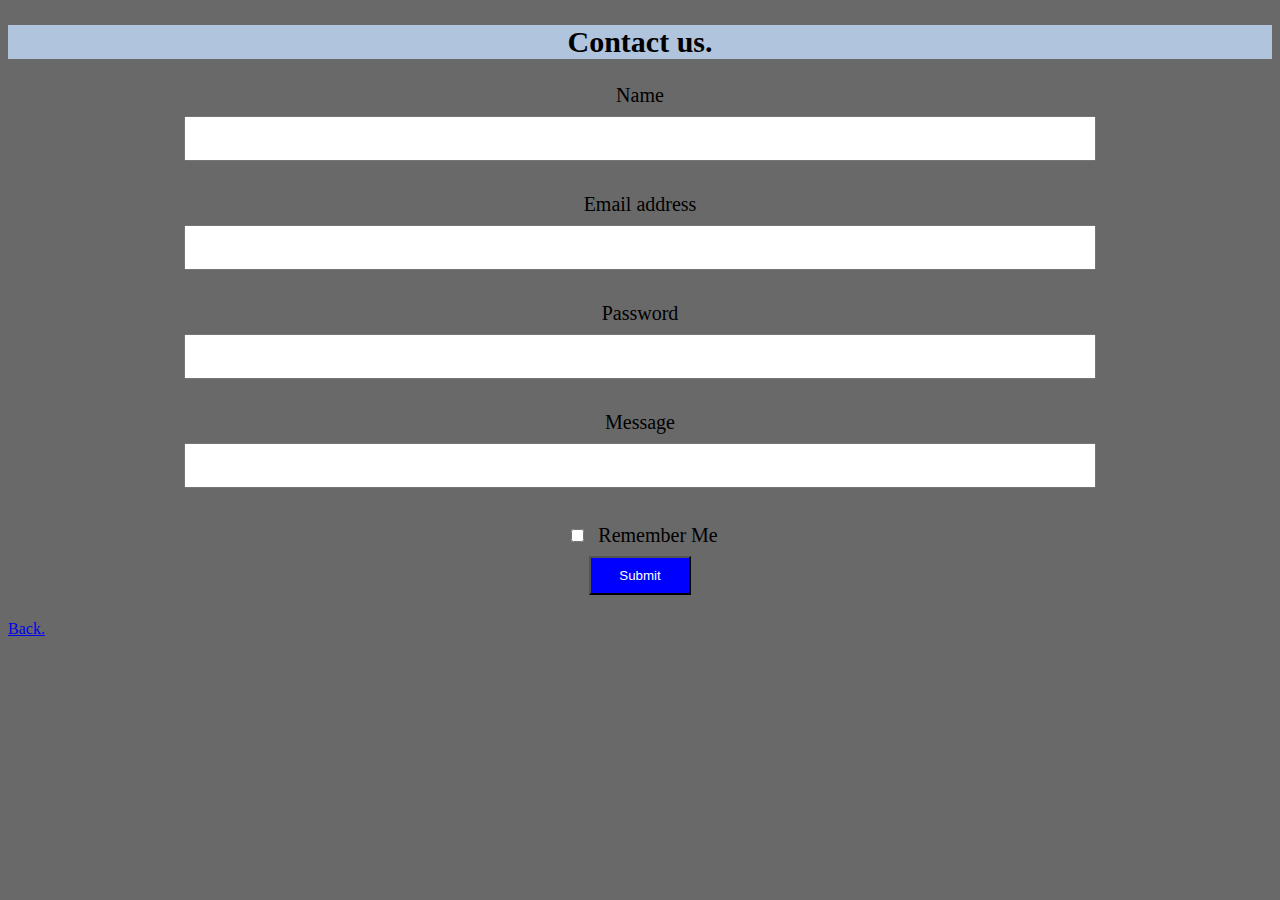
<file: bootstrap/contact.html>
<!DOCTYPE html>
<html lang="en">
  <head>
    <meta charset="UTF-8" />
    <meta http-equiv="X-UA-Compatible" content="IE=edge" />
    <meta name="viewport" content="width=device-width, initial-scale=1.0" />
    <title>Document</title>
    <link rel="stylesheet" href="style.css"/>
    <link
      integrity="sha384-1BmE4kWBq78iYhFldvKuhfTAU6auU8tT94WrHftjDbrCEXSU1oBoqyl2QvZ6jIW3"
      crossorigin="anonymous"
    />
    <script
      src="https://cdn.jsdelivr.net/npm/@popperjs/core@2.10.2/dist/umd/popper.min.js"
      integrity="sha384-7+zCNj/IqJ95wo16oMtfsKbZ9ccEh31eOz1HGyDuCQ6wgnyJNSYdrPa03rtR1zdB"
      crossorigin="anonymous"
    ></script>
    <script
      src="https://cdn.jsdelivr.net/npm/bootstrap@5.1.3/dist/js/bootstrap.min.js"
      integrity="sha384-QJHtvGhmr9XOIpI6YVutG+2QOK9T+ZnN4kzFN1RtK3zEFEIsxhlmWl5/YESvpZ13"
      crossorigin="anonymous"
    ></script>
  </head>
  <body>
    <form>
        <h2>Contact us.</h2>
        <div class="form-group">
            <label for="exampleInputText">Name</label><br>
            <input type="text" class="form-control" id="exampleInputText" aria-describedby="emailHelp">

        </div><br>

        <div class="form-group">
            <label for="exampleInputEmail1">Email address</label><br>
            <input type="email" class="form-control" id="exampleInputText" aria-describedby="emailHelp">
            <small id="emailHelp" class="form-text text-muted"></small>
        </div><br>

        <div class="form-group">
            <label for="exampleInputPassword1">Password</label><br>
            <input type="password" class="form-control" id="exampleInputText">
        </div><br>

        <div class="form-group">
            <label for="exampleInputMessage">Message</label><br>
            <input type="text" class="form-control" id="exampleInputText" aria-describedby="emailHelp">

        </div><br>
        <div class="form-group form-check">
          <input type="checkbox" class="form-check-input" id="exampleCheck1">
          <label class="form-check-label" for="exampleCheck1">Remember Me</label>
        </div>
        <button type="button" class="btn btn-primary" id="btn">Submit</button>  
           </form>
</div>
</div>

<div class="marg">
<div class="col-md-9 offset-4">
<a href="index.html" class="btn btn-danger">Back.</a>
</div>
</div>



  </body>
</html>
</file>
<file: bootstrap/style.css>
h2 {
  text-align: center;
  font-weight: bolder;
  background-color: lightsteelblue;
}

h4 {
  text-align: center;
  color: darkslategrey;
  background-color: lightgray;
  font-style: italic;
}
form {
  text-align: center;
  color: black;
  font-size: 20px;
}
/* input {
  width: 70%;
  margin: 9px;
  padding: 12px;
  font-size: 15px;

}
 */

#exampleInputText
{
  width: 70%;
  margin: 9px;
  padding: 12px;
  font-size: 15px;

}
#exampleCheck1 
{
  margin: 9px;
  padding: 12px;
  font-size: 15px;
  
}

#btn
{
  background-color: blue;
  padding: 10px;
  color: #fff;
  margin: 5px;
  width: 102px;
}

body {
  background-color: dimgrey;
}


#dropdown 
{
  margin-left: 200px;
}
#rmp {
  margin: 100px;
  align-self: auto;

}
#bgr {
  
  margin: 20px;
  align-self: auto;
}
#hall {
  
  width: 45%;
  height: 30px;
  float: left;
  margin: 30px;
}
#cntr {
  text-align: center;
  width: auto;
}
.footer-dark {
  width: 100%;
  padding:50px 0;
  color:#f0f9ff;
  background-color:#282d32;
}

.footer-dark h3 {
  margin-top:0;
  margin-bottom:12px;
  font-weight:bold;
  font-size:16px;
}

.footer-dark ul {
  padding:0;
  list-style:none;
  line-height:1.6;
  font-size:14px;
  margin-bottom:0;
}

.footer-dark ul a {
  color:inherit;
  text-decoration:none;
  opacity:0.6;
}

.footer-dark ul a:hover {
  opacity:0.8;
}

@media (max-width:767px) {
  .footer-dark .item:not(.social) {
    text-align:center;
    padding-bottom:20px;
  }
}

.footer-dark .item.text {
  margin-bottom:36px;
}



.footer-dark .item.text p {
  opacity:0.6;
  margin-bottom:0;
}

.footer-dark .item.social {
  text-align:center;
}

@media (max-width:991px) {
  .footer-dark .item.social {
    text-align:center;
    margin-top:20px;
  }
}

.footer-dark .item.social > a {
  font-size:20px;
  width:36px;
  height:36px;
  line-height:36px;
  display:inline-block;
  text-align:center;
  border-radius:50%;
  box-shadow:0 0 0 1px rgba(255,255,255,0.4);
  margin:0 8px;
  color:#fff;
  opacity:0.75;
  margin-top: 10px;
}

.footer-dark .item.social > a:hover {
  opacity:0.9;
}

.circle
  {
    height: 200px;
width: 200px;
background-color: #bbb;
border-radius: 50%;
display: inline-block;
  }

  .marg
  {
    margin-top: 20px;
  }

  .pad
  {
    margin-top: 20px;
  }

 .bo
 {
   margin: 5px;
 }
</file>
